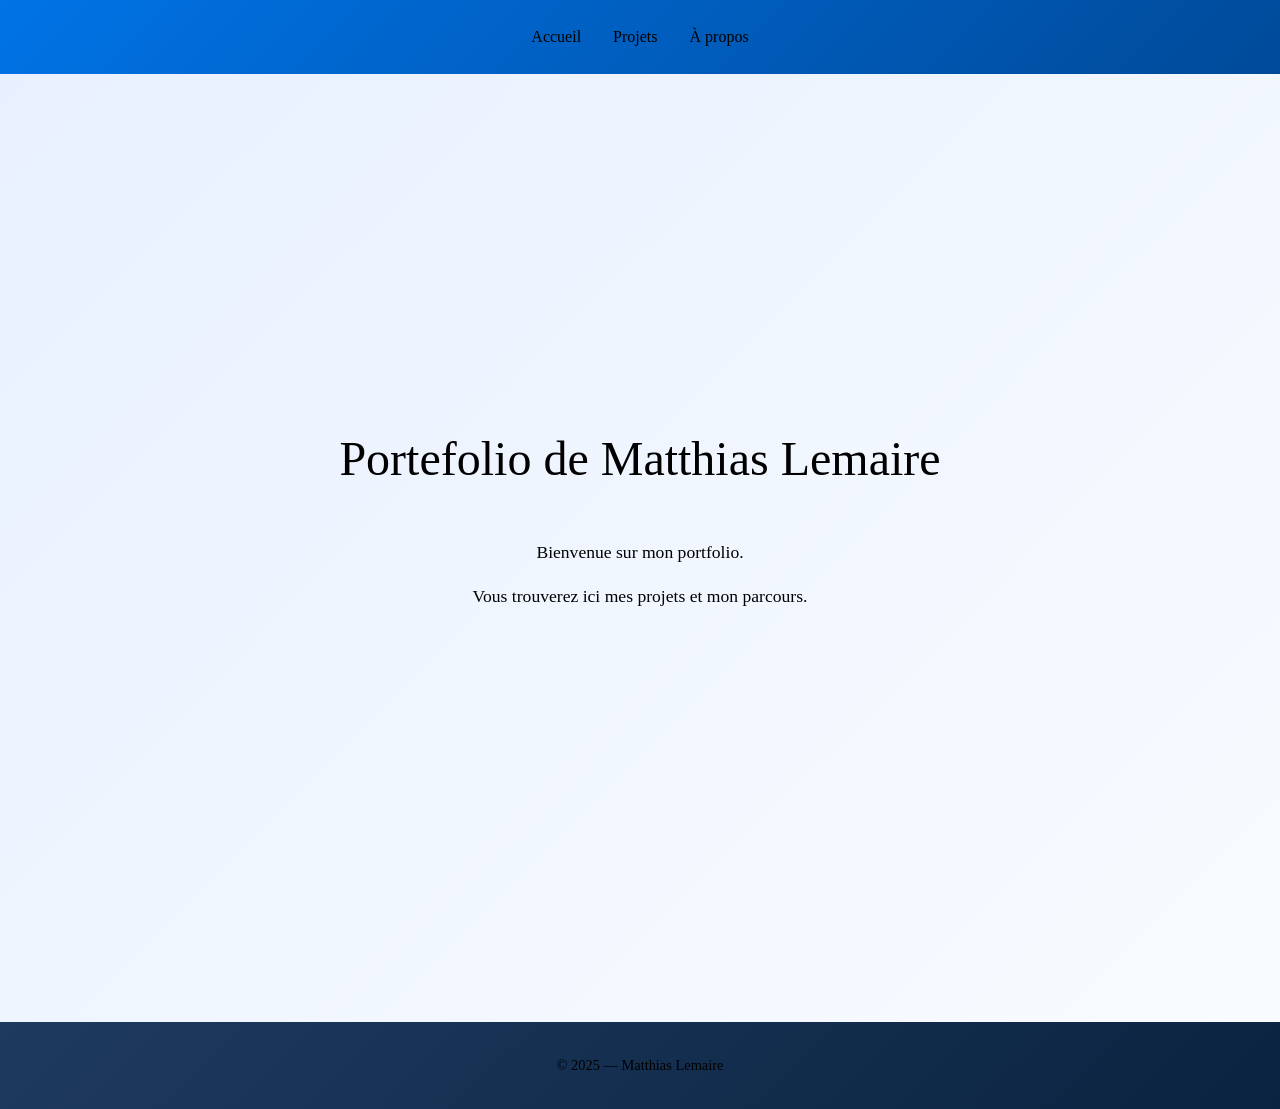
<file: index.html>
<!DOCTYPE html>
<html lang="fr">
<head>
    <meta charset="UTF-8">
    <meta name="viewport" content="width=device-width, initial-scale=1.0">
    <title>Accueil – Mon Portfolio</title>

    <link rel="stylesheet" href="css/variables.css">
    <link rel="stylesheet" href="css/style.css">
    <link rel="stylesheet" href="css/accueil.css">
    <link href="https://fonts.googleapis.com/css2?family=Poppins:wght@300;400;600&family=Roboto:wght@400;600&display=swap" rel="stylesheet">

</head>

<body>

<header class="site-header">
    <nav class="site-nav" aria-label="Navigation principale">
        <a href="./index.html">Accueil</a>
        <a href="./projets.html">Projets</a>
        <a href="./about.html">À propos</a>
    </nav>
</header>


<main class="home">

    <h1 class="home-title">Portefolio de Matthias Lemaire</h1>

<section class="home-intro">
    <p>Bienvenue sur mon portfolio.</p>
    <p>Vous trouverez ici mes projets et mon parcours.</p>
</section>

</main>

<footer class="site-footer">
    <p>&copy; 2025 — Matthias Lemaire</p>
</footer>


</body>
</html>
</file>
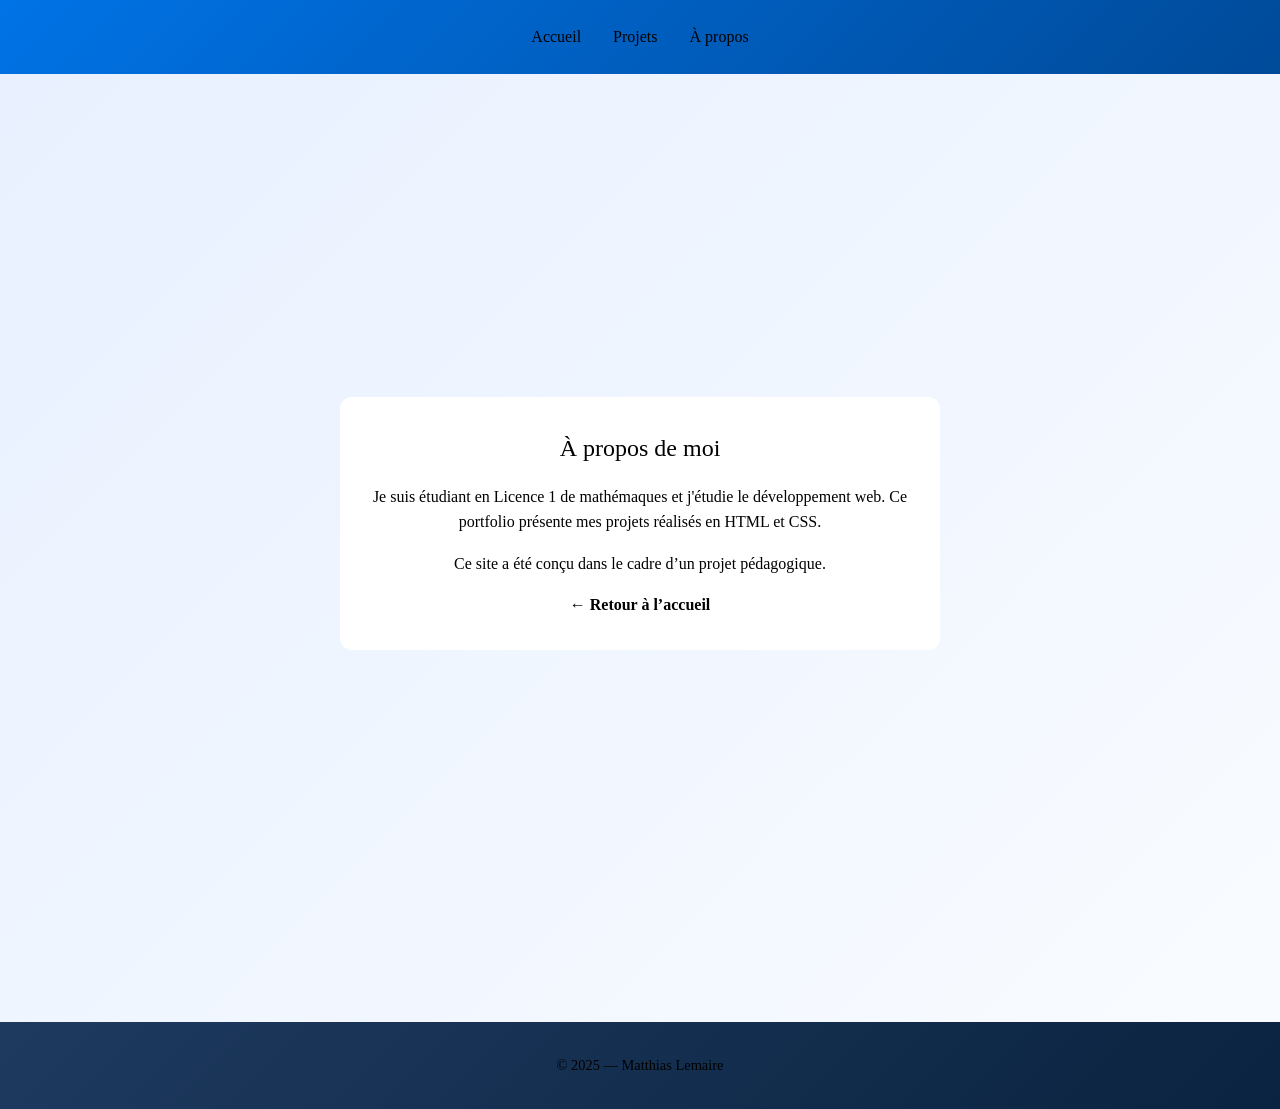
<file: about.html>
<!DOCTYPE html>
<html lang="fr">
<head>
    <meta charset="UTF-8">
    <meta name="viewport" content="width=device-width, initial-scale=1.0">
    <title>À propos</title>

    <link rel="stylesheet" href="css/variables.css">
    <link rel="stylesheet" href="css/style.css">
    <link rel="stylesheet" href="css/about.css">
    <link href="https://fonts.googleapis.com/css2?family=Poppins:wght@300;400;600&family=Roboto:wght@400;600&display=swap" rel="stylesheet">

</head>

<body>

<header class="site-header">
    <nav class="site-nav" aria-label="Navigation principale">
        <a href="./index.html">Accueil</a>
        <a href="./projets.html">Projets</a>
        <a href="./about.html">À propos</a>
    </nav>
</header>


<main class="about-page">

    <section class="about-content">
        <h1>À propos de moi</h1>

        <p>
            Je suis étudiant en Licence 1 de mathémaques et j'étudie le développement web. Ce portfolio présente
            mes projets réalisés en HTML et CSS.
        </p>

        <p>
            Ce site a été conçu dans le cadre d’un projet pédagogique.
        </p>

        <a href="index.html">← Retour à l’accueil</a>
    </section>

</main>

<footer class="site-footer">
    <p>&copy; 2025 — Matthias Lemaire</p>
</footer>


</body>
</html>
</file>
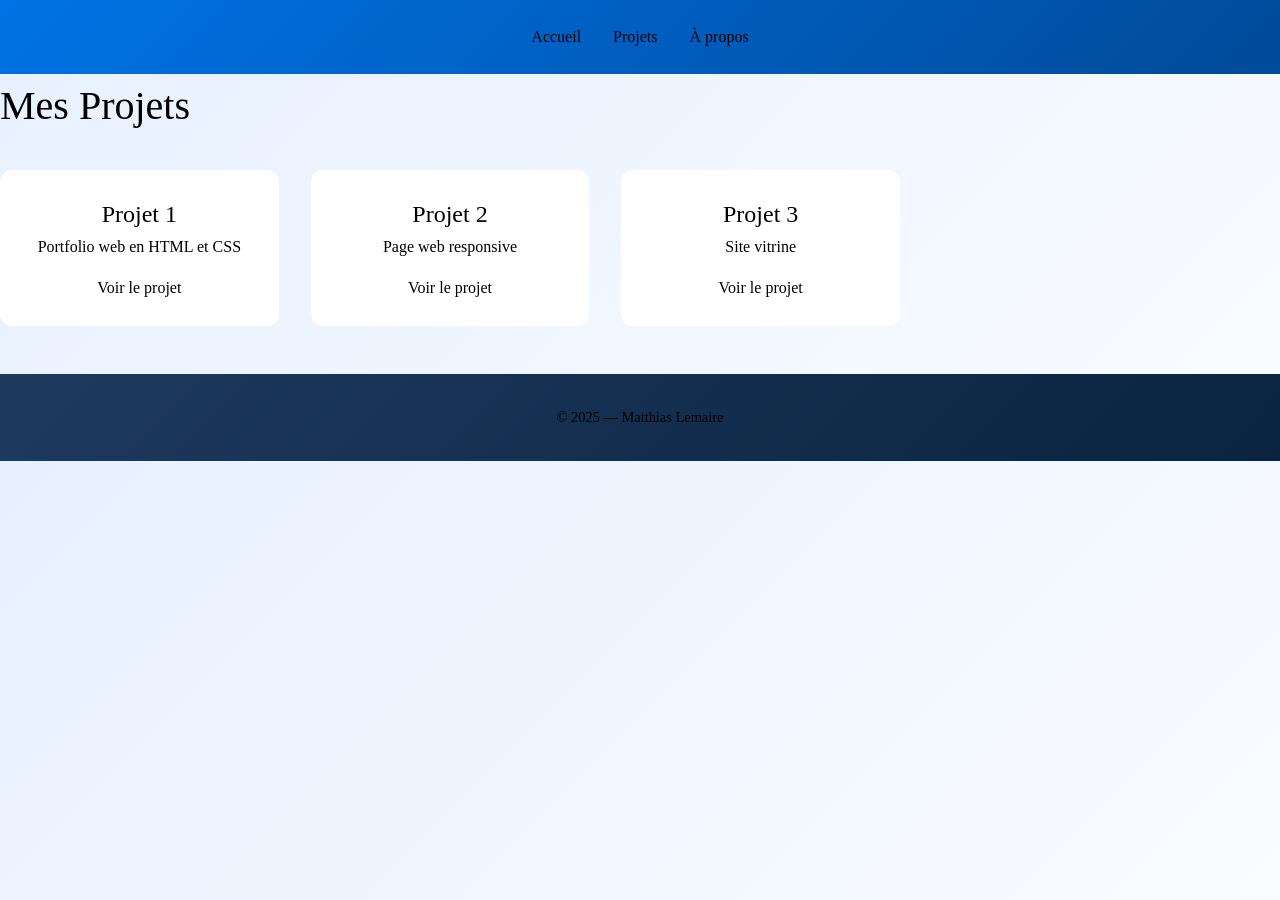
<file: projets.html>
<!DOCTYPE html>
<html lang="fr">
<head>
    <meta charset="UTF-8">
    <meta name="viewport" content="width=device-width, initial-scale=1.0">
    <title>Projets – Mon Portfolio</title>

    <link rel="stylesheet" href="css/variables.css">
    <link rel="stylesheet" href="css/style.css">
    <link rel="stylesheet" href="css/projets.css">
    <link href="https://fonts.googleapis.com/css2?family=Poppins:wght@300;400;600&family=Roboto:wght@400;600&display=swap" rel="stylesheet">

</head>

<body>

<header class="site-header">
    <nav class="site-nav" aria-label="Navigation principale">
        <a href="./index.html">Accueil</a>
        <a href="./projets.html">Projets</a>
        <a href="./about.html">À propos</a>
    </nav>
</header>


<main class="container">

    <h1 class="page-title">Mes Projets</h1>

    <section class="projets-grid">

        <article class="projet-card">
            <h2>Projet 1</h2>
            <p>Portfolio web en HTML et CSS</p>
            <a href="projets/projet1.html">Voir le projet</a>
        </article>

        <article class="projet-card">
            <h2>Projet 2</h2>
            <p>Page web responsive</p>
            <a href="projets/projet2.html">Voir le projet</a>
        </article>

        <article class="projet-card">
            <h2>Projet 3</h2>
            <p>Site vitrine</p>
            <a href="projets/projet3.html">Voir le projet</a>
        </article>

    </section>

</main>

<footer class="site-footer">
    <p>&copy; 2025 — Matthias Lemaire</p>
</footer>


</body>
</html>
</file>
<file: css/variables.css>
:root {
  /* === Couleurs === */
  --color-primary: #0073e6;
  --color-secondary: #004a99;
  --color-light: #f5faff;
  --color-dark: #222;
  --color-bg: #ffffff;
  --color-bg-header: linear-gradient(135deg, #0073e6, #004a99);
  --color-bg-footer: linear-gradient(135deg, #1e3a5f, #0a2340);
  --color-bg-body: linear-gradient(135deg, #e8f0ff 0%, #f9fcff 100%);



  /* === Couleurs états === */
  --color-hover: #0094ff;
  --color-danger: #e63946;
  --color-success: #2a9d8f;

  /* === Typographie === */
  --font-body: 'Poppins', sans-serif;
  --font-heading: 'Roboto', sans-serif;
  --font-size-base: 1rem;
  --font-size-lg: 1.3rem;
  --font-size-xl: 2rem;

  /* === Espacements === */
  --space-xs: 4px;
  --space-sm: 8px;
  --space-md: 16px;
  --space-lg: 24px;
  --space-xl: 40px;

  /* === Ombres === */
  --shadow-soft: 0 2px 8px rgba(0,0,0,0.1);

  /* === Radius === */
  --radius: 8px;
}
</file>
<file: css/style.css>
@import url('variables.css');

/* Reset léger */
* {
    margin: 0;
    padding: 0;
    box-sizing: border-box;
}

/* Base */
body {
    font-family: var(--font-family-body);
    font-size: var(--font-size-body);
    color: var(--color-text-primary);
    background: var(--color-bg-body);
    line-height: 1.6;
}

/* Liens */
a {
    color: inherit;
}

/* Titres */
h1, h2, h3 {
    font-family: var(--font-family-heading);
    font-weight: var(--font-weight-heading);
    color: var(--color-text-heading);
}

/* =========================
   HEADER GLOBAL
   ========================= */

.site-header {
    background: var(--color-bg-header);
    box-shadow: var(--shadow-header);
}

/* Navigation */
.site-nav {
    display: flex;
    justify-content: center;
    gap: 2rem;
    padding: 1.5rem 0;
}

/* Liens du header */
.site-nav a {
    text-decoration: none;
    font-weight: 500;
    color: var(--color-text-nav-link);
    transition: transform 0.3s ease, color 0.3s ease;
}

.site-nav a:hover {
    transform: scale(1.15);
    color: var(--color-text-inverted);
}

/* =========================
   FOOTER GLOBAL
   ========================= */

.site-footer {
    background: var(--color-bg-footer);
    color: var(--color-text-inverted);
    text-align: center;
    padding: 2rem 1rem;
    margin-top: 3rem;
}

.site-footer p {
    font-size: 0.9rem;
}
</file>
<file: css/accueil.css>
@import url('variables.css');

.home {
    min-height: 100vh;
    display: flex;
    flex-direction: column;
    justify-content: center;
    align-items: center;
    gap: 2.5rem;
    text-align: center;
}

.home-title {
    font-size: 3rem;
}

/* Catégories */
.home-categories {
    display: flex;
    gap: 2rem;
}

/* Liens */
.home-categories a {
    font-size: 1.4rem;
    text-decoration: none;
    color: var(--color-brand-primary);
    padding: 0.6rem 1.4rem;
    border-radius: 10px;
    transition: transform 0.3s ease, background 0.3s ease;
}

/* Hover */
.home-categories a:hover {
    transform: scale(1.2);
    background: rgba(0, 115, 230, 0.12);
}

.home-intro {
    max-width: 500px;
    font-size: 1.1rem;
    color: var(--color-text-secondary);
}

.home-intro p {
    margin-bottom: 1rem;
}
</file>
<file: css/about.css>
@import url('variables.css');

.about-page {
    min-height: 100vh;
    padding: 2rem;
    display: flex;
    justify-content: center;
    align-items: center;
}

.about-content {
    max-width: 600px;
    background: white;
    padding: 2rem;
    border-radius: 12px;
    text-align: center;
    box-shadow: var(--shadow-card);
}

.about-content h1 {
    margin-bottom: 1rem;
}

.about-content p {
    margin-bottom: 1rem;
}

.about-content a {
    text-decoration: none;
    color: var(--color-brand-primary);
    font-weight: bold;
}
</file>
<file: css/projets.css>
@import url('variables.css');

.projets-page {
    min-height: 100vh;
    padding: 2rem;
    display: flex;
    flex-direction: column;
    align-items: center;
}

/* Titre */
.page-title {
    font-size: 2.5rem;
    margin-bottom: 2rem;
}

/* Grille */
.projets-grid {
    display: grid;
    grid-template-columns: repeat(auto-fit, minmax(250px, 1fr));
    gap: 2rem;
    width: 100%;
    max-width: 900px;
}

/* Carte */
.projet-card {
    background: white;
    padding: 1.6rem;
    border-radius: 12px;
    text-align: center;
    box-shadow: var(--shadow-card);
    transition: transform 0.3s ease, box-shadow 0.3s ease;
}

.projet-card:hover {
    transform: translateY(-10px);
    box-shadow: var(--shadow-card-hover);
}

.projet-card a {
    display: inline-block;
    margin-top: 1rem;
    text-decoration: none;
    color: var(--color-brand-primary);
}
</file>
